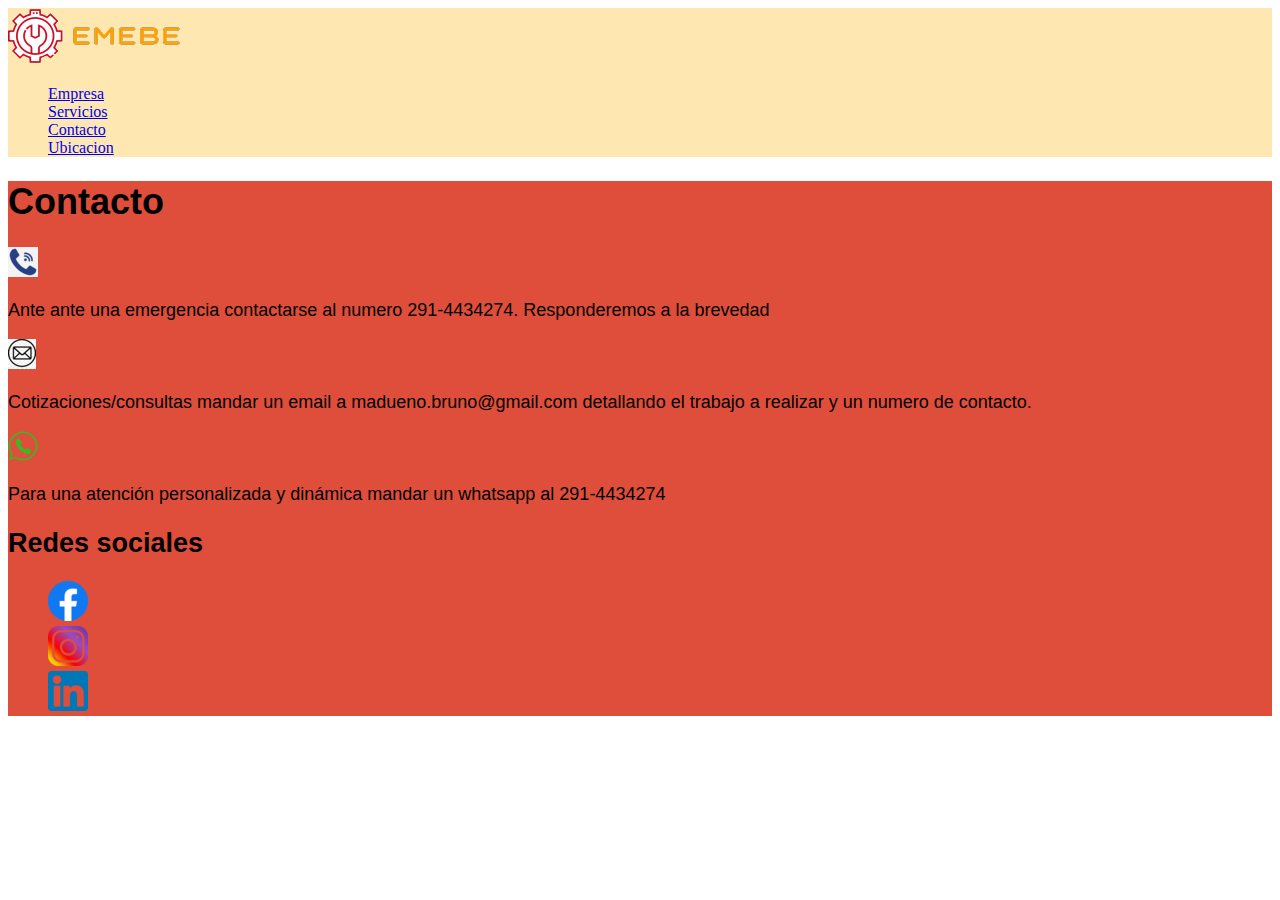
<file: root 2/page/contacto.html>
<!DOCTYPE html>
<html lang="en">
<head>
    <meta charset="UTF-8">
    <meta http-equiv="X-UA-Compatible" content="IE=edge">
    <meta name="viewport" content="width=device-width, initial-scale=1.0">
    <link rel="shortcut icon" href="../images/Mi proyecto.png" type="image/x-icon">
    <link rel="stylesheet" href="../CSS/style.css">
    <title>Contacto</title>
</head>
<body>
    <header>
        <img src="../images/Mi proyecto.png" alt="logo emebe">
        <nav>
            <ul>
                <li> <a href="../page/empresa.html" target="_blank">Empresa</a></li>
                <li> <a href="../page/servicio.html"target="blank">Servicios</a></li>
                <li> <a href="../page/contacto.html">Contacto</a></li>
                <li><a href="../page/ubicacion.html" target="_blank">Ubicacion</a></li>
            </ul>
        </nav>
    </header>
    <main>

        <h1>Contacto</h1>
        <img src="../images/logo llamada.png" alt="logo de llamadas"><p>Ante ante una emergencia contactarse al numero 291-4434274. Responderemos a la brevedad</p>
        <img src="../images/logo correo.jpg" alt="logo de correo/email"><p>Cotizaciones/consultas mandar un email a madueno.bruno@gmail.com detallando el trabajo a realizar y un numero de contacto.</p>
        <a href="https://wa.me/5492914434274" target="_blank"><img src="../images/logo wpp.png" alt="logo whats app"></a><p>Para una atención personalizada y dinámica mandar un whatsapp al 291-4434274</p>
        <h2>Redes sociales</h2>
        <a href="./"></a>
        <ul>
            <li><a href="https://web.facebook.com/brunito.cjslpda" target="_blank"><div class="">
                <img src="../images/logo fb (1).png" alt="logo facebook"></a></li>
            <li><a href="https://instagram.com/brunomadueno?igshid=OGQ2MjdiOTE=" target="_blank"><img src="../images/logo ig (1).png" alt="logo instagram"></a></li>
            <li><a href="https://www.linkedin.com/in/bruno-madue%C3%B1o-a39285183/" target="_blank"><div class="">
            <img src="../images/linkedin (1).png" alt="logo linkedin"></a></li>
        </ul>
        
    </main>  
</body>
</html>
</file>
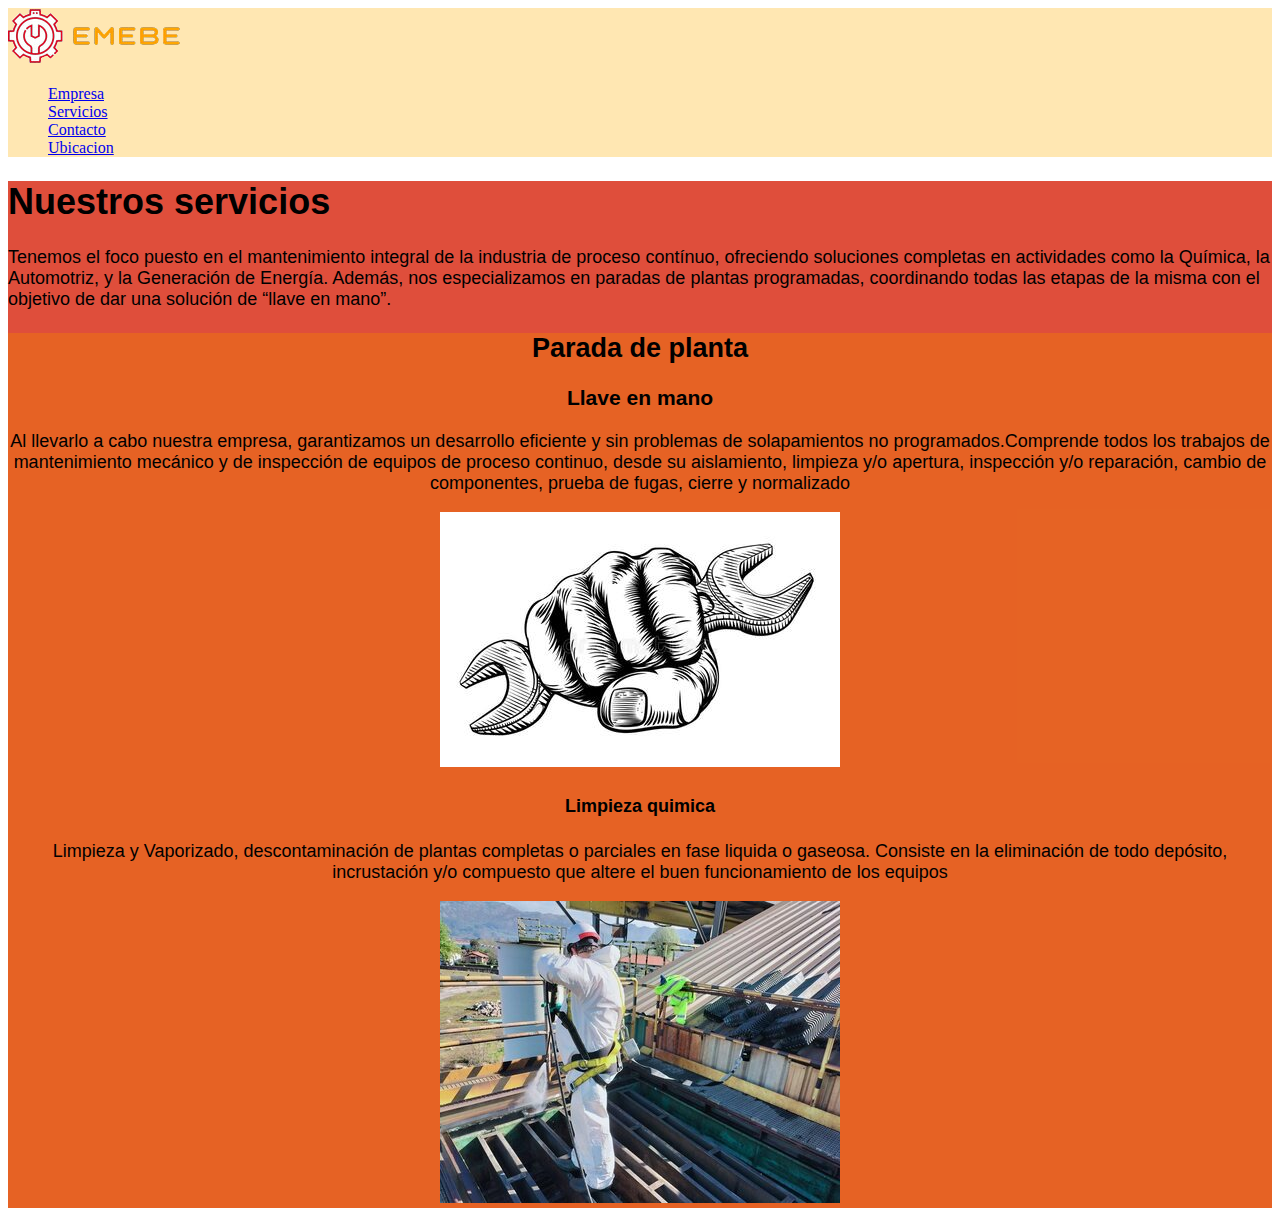
<file: root 2/page/servicio.html>
<!DOCTYPE html>
<html lang="en">
<head>
    <meta charset="UTF-8">
    <meta http-equiv="X-UA-Compatible" content="IE=edge">
    <meta name="viewport" content="width=device-width, initial-scale=1.0">
    <link rel="shortcut icon" href="../images/Mi proyecto.png" type="image/x-icon">
    <link rel="stylesheet" href="../CSS/style.css">
    <title>Servicio</title>
</head>
<body>
    <header>
        <img src="../images/Mi proyecto.png" alt="logo emebe">
        <nav>
            <ul>
                <li> <a href="../page/empresa.html" target="_blank">Empresa</a></li>
                <li> <a href="../page/servicio.html">Servicios</a></li>
                <li> <a href="../page/contacto.html" target="_blank">Contacto</a></li>
                <li><a href="../page/ubicacion.html" target="_blank">Ubicacion</a></li>
            </ul>
        </nav>
    </header>
    <main>
        <h1>Nuestros servicios</h1>
        <p>Tenemos el foco puesto en el mantenimiento integral de la industria de proceso contínuo, ofreciendo soluciones completas en actividades como la Química, la Automotriz, y la Generación de Energía.

            Además, nos especializamos en paradas de plantas programadas, coordinando todas las etapas de la misma con el objetivo de dar una solución de “llave en mano”.</p>
            <section>
                <h2>Parada de planta</h2>
                <h3>Llave en mano</h3>
                <p>Al llevarlo a cabo nuestra empresa, garantizamos un desarrollo eficiente y sin problemas de solapamientos no programados.Comprende todos los trabajos de mantenimiento mecánico y de inspección de equipos de proceso continuo, desde su aislamiento, limpieza y/o apertura, inspección y/o reparación, cambio de componentes, prueba de fugas, cierre y normalizado</p>
                <img src="../images/mano-del-puño-del-grabar-en-madera-de-la-llave-inglesa-68669701 (2).jpg" alt="foto de una mano sosteniendo una llave inglesa, haciendo referencia a llave en mano">
                <h4>Limpieza quimica</h4>
                <p>Limpieza y Vaporizado, descontaminación de plantas completas o parciales en fase liquida o gaseosa.
                    Consiste en la eliminación de todo depósito, incrustación y/o compuesto que altere el buen funcionamiento de los equipos</p>
                <img src="../images/limpiezas-quimicas (1).jpg" alt="operario realizando un hidrolavado">
            </section>
    </main>
</body>
</html>
</file>
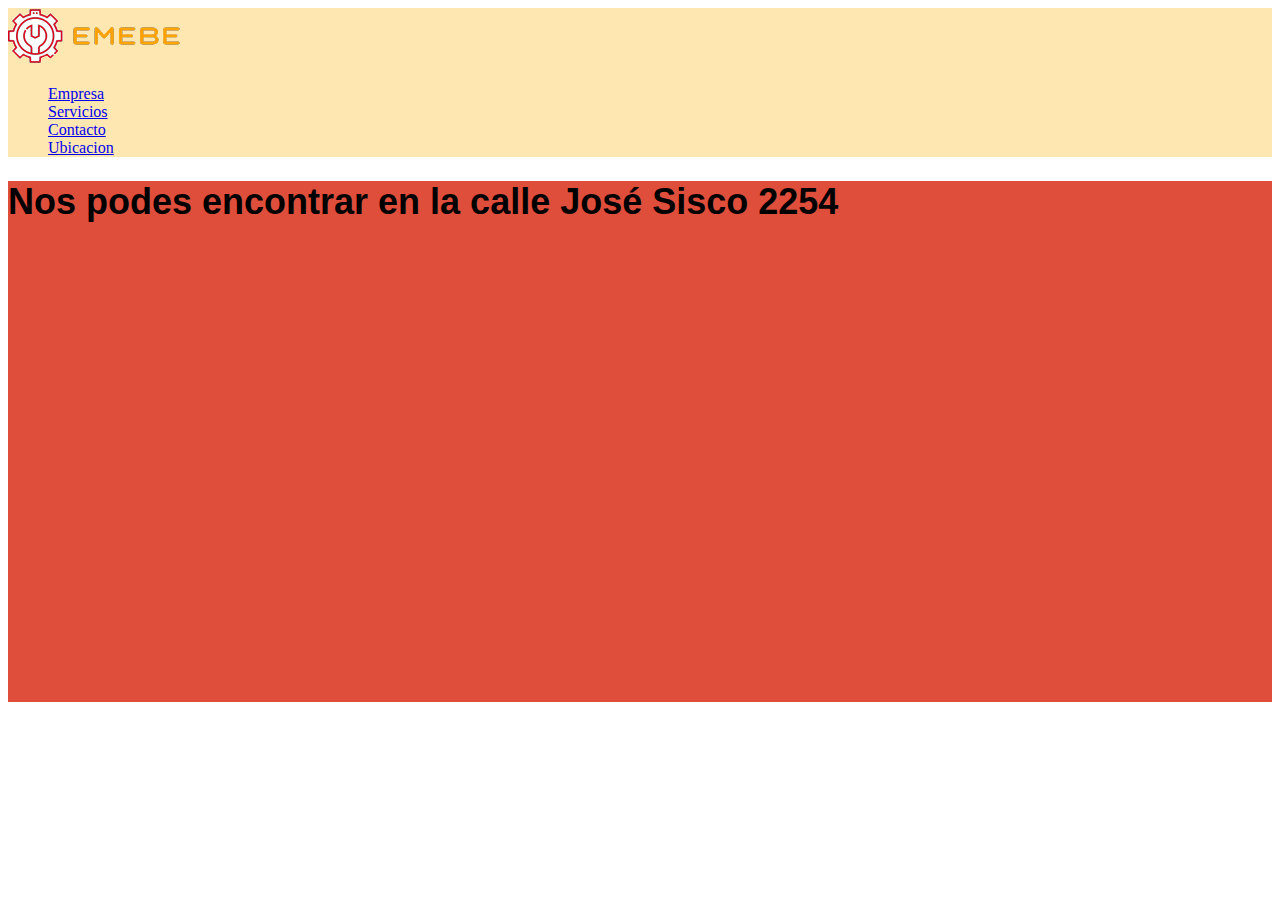
<file: root 2/page/ubicacion.html>
<!DOCTYPE html>
<html lang="en">
<head>
    <meta charset="UTF-8">
    <meta http-equiv="X-UA-Compatible" content="IE=edge">
    <meta name="viewport" content="width=device-width, initial-scale=1.0">
    <link rel="shortcut icon" href="../images/Mi proyecto.png" type="image/x-icon">
    <link rel="stylesheet" href="../CSS/style.css">
    <title>Ubicacion</title>
</head>
<body>
    <header>
        <img src="../images/Mi proyecto.png" alt="logo emebe">
        <nav>
            <ul>
                <li> <a href="../page/empresa.html" target="_blank">Empresa</a></li>
                <li> <a href="../page/servicio.html" target="_blank">Servicios</a></li>
                <li> <a href="../page/contacto.html" target="_blank">Contacto</a></li>
                <li><a href="../page/ubicacion.html">Ubicacion</a></li>
            </ul>
        </nav>
    </header>
    <main>
        <h1>Nos podes encontrar en la calle José Sisco 2254</h1>
        <iframe src="https://www.google.com/maps/embed?pb=!1m14!1m8!1m3!1d12442.976831323258!2d-62.2807162!3d-38.7695705!3m2!1i1024!2i768!4f13.1!3m3!1m2!1s0x95edbd2db4becea5%3A0x7032d5419d667025!2sSERINT%20SUR%20SRL!5e0!3m2!1ses-419!2sar!4v1675870807748!5m2!1ses-419!2sar" width="600" height="450" style="border:0;" allowfullscreen="" loading="lazy" referrerpolicy="no-referrer-when-downgrade"></iframe>
    </main>


    </body>
    </html>
</file>
<file: root 2/CSS/style.css>
/* font-family: 'IM Fell Great Primer', serif;
font-family: 'Roboto Condensed', sans-serif; */


*/{
    margin: 0;
    padding: 0; 
}*/
.container-div div nav{
    border: 2px solid black;
}
/*header*/


header{
    background-color: rgba(255, 174, 0, 0.3);
    font-family: 'IM Fell Great Primer', serif;
    
}
header nav ul {
    margin: 50;
    
}

ul{
    list-style: none;
}
nav {
    justify-content: right;
    text-decoration: none;
    
}

/*body*/

body {
    color: black;

}

head body{
    font-style: arial;
    font-weight: bold;
}
/*main*/
main{
    background-color: rgba(214, 30, 6, 0.788);
    font-family: 'Roboto Condensed', sans-serif;
    font-size:large;
}
/*footer*/
footer{
    background-color: rgba(255, 174, 0, 0.3);
/*section*/
}
section{
    background-color: rgb(241, 130, 3, 0.4);
    text-align: center;
}
.section1{
    background-color: rgba(255, 166, 0, 0.699);
}
.h1{
    color: rgba(rgba(56, 54, 54, 0.589)) ;
}
</file>
